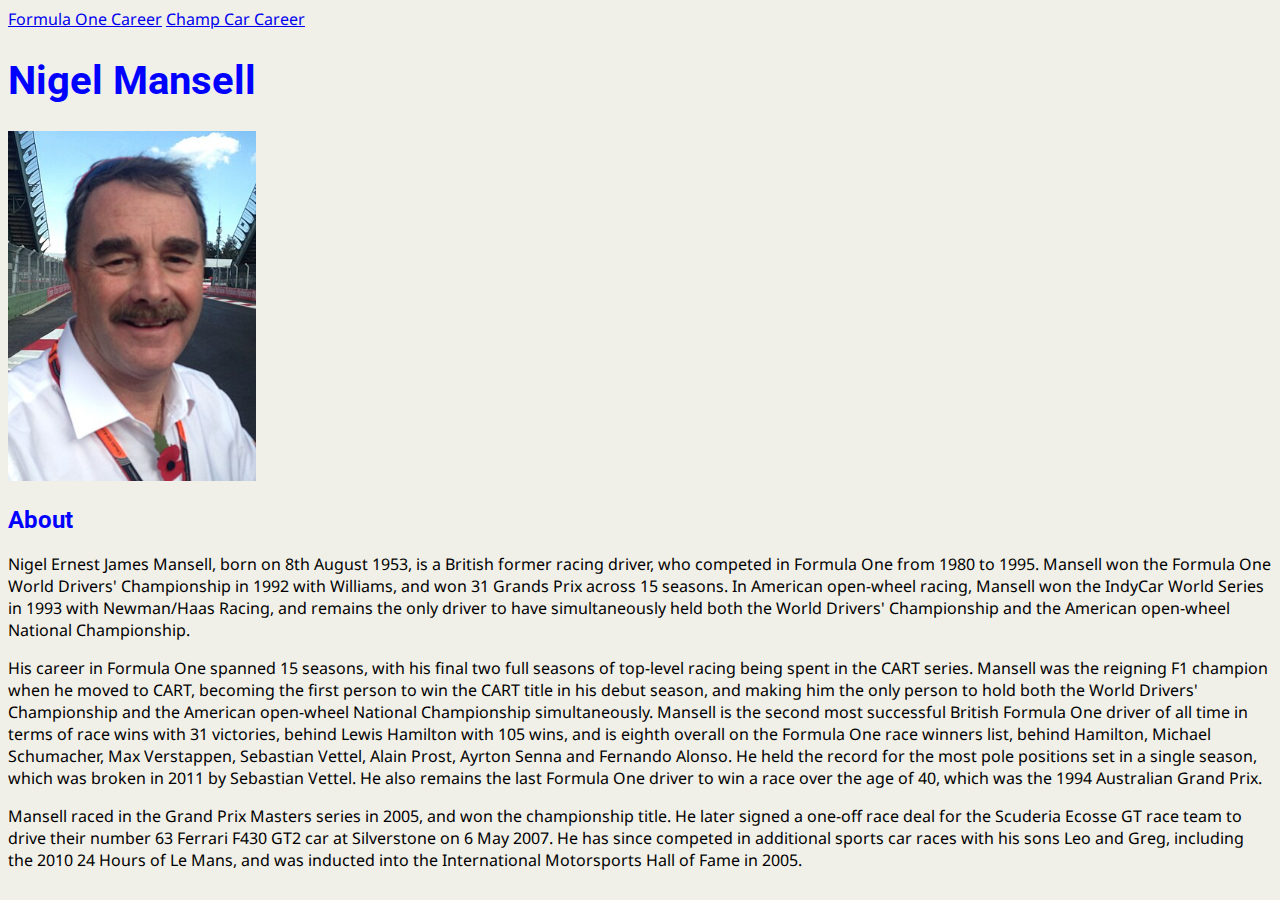
<file: index.html>
<!DOCTYPE html>
<html lang="en">

<head>
    <meta charset="UTF-8">
    <meta name="viewport" content="width=device-width, initial-scale=1.0">
    <title>Nigel Mansell</title>
    <link rel="preconnect" href="https://fonts.googleapis.com">
    <link rel="preconnect" href="https://fonts.gstatic.com" crossorigin>
    <link
        href="https://fonts.googleapis.com/css2?family=Noto+Sans:ital,wght@0,100..900;1,100..900&family=Roboto:ital,wght@0,100..900;1,100..900&display=swap"
        rel="stylesheet">
    <link rel="stylesheet" href="style.css" />

</head>

<body>
    <a href="./formula_one.html">Formula One Career</a>
    <a href="./champ_car.html">Champ Car Career</a> 
    <h1>Nigel Mansell</h1>
    <img src="assets/images/Nigel_Mansell.jpeg" alt="A picture of Nigel Mansell" />
    <h2>About</h2>
    <p>Nigel Ernest James Mansell, born on 8th August 1953, is a British former racing driver, who competed in Formula
        One
        from 1980 to 1995. Mansell won the Formula One World Drivers' Championship in 1992 with Williams, and won 31
        Grands
        Prix across 15 seasons. In American open-wheel racing, Mansell won the IndyCar World Series in 1993 with
        Newman/Haas
        Racing, and remains the only driver to have simultaneously held both the World Drivers' Championship and the
        American open-wheel National Championship.</p>

    <p>His career in Formula One spanned 15 seasons, with his final two full seasons of top-level racing being spent in
        the
        CART series. Mansell was the reigning F1 champion when he moved to CART, becoming the first person to win the
        CART
        title in his debut season, and making him the only person to hold both the World Drivers' Championship and the
        American open-wheel National Championship simultaneously. Mansell is the second most successful British Formula
        One
        driver of all time in terms of race wins with 31 victories, behind Lewis Hamilton with 105 wins, and is eighth
        overall on the Formula One race winners list, behind Hamilton, Michael Schumacher, Max Verstappen, Sebastian
        Vettel,
        Alain Prost, Ayrton Senna and Fernando Alonso. He held the record for the most pole positions set in a single
        season, which was broken in 2011 by Sebastian Vettel. He also remains the last Formula One driver to win a race
        over
        the age of 40, which was the 1994 Australian Grand Prix.</p>

    <p>Mansell raced in the Grand Prix Masters series in 2005, and won the championship title. He later signed a one-off
        race deal for the Scuderia Ecosse GT race team to drive their number 63 Ferrari F430 GT2 car at Silverstone on 6
        May
        2007. He has since competed in additional sports car races with his sons Leo and Greg, including the 2010 24
        Hours
        of Le Mans, and was inducted into the International Motorsports Hall of Fame in 2005.</p>

    


</body>

</html>
</file>
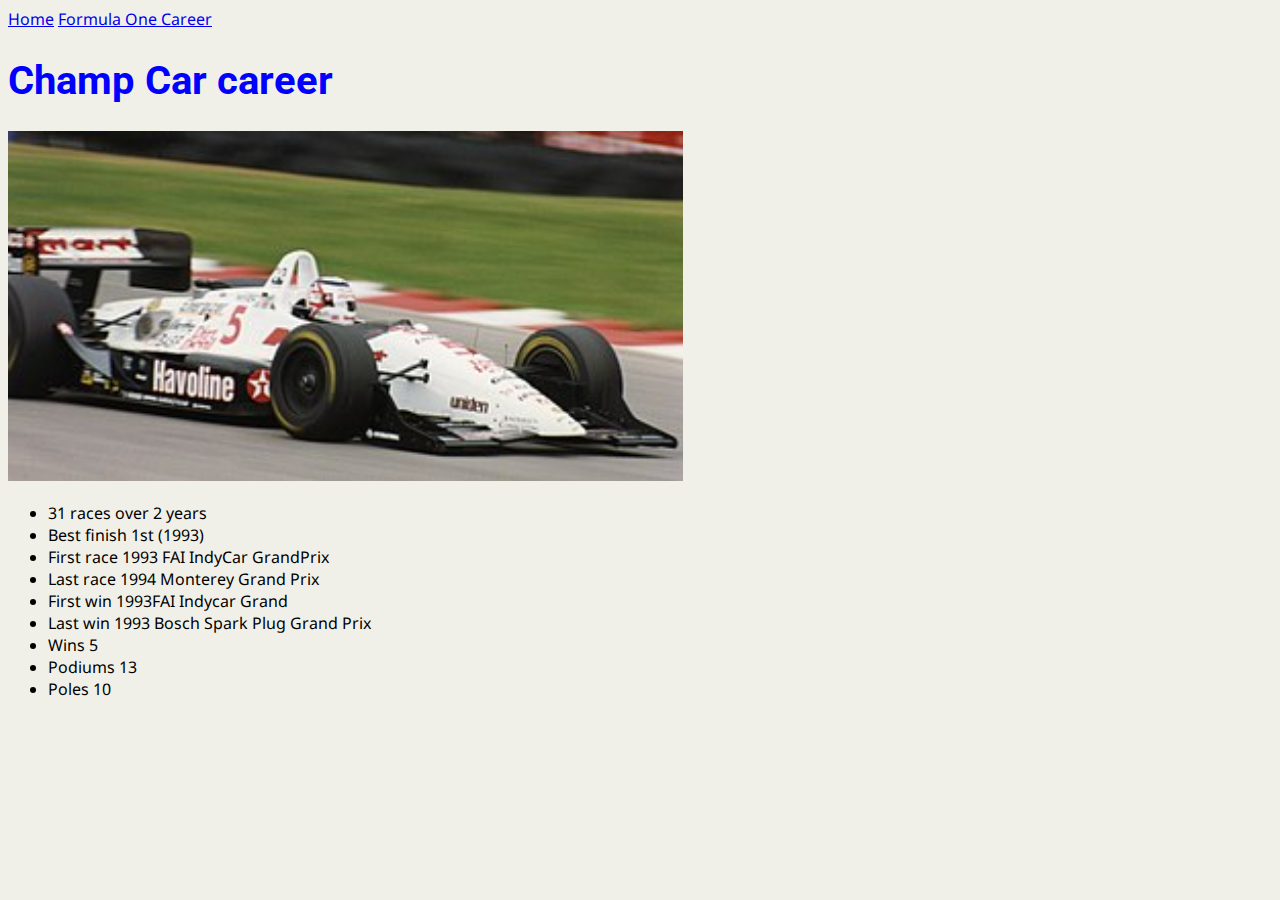
<file: champ_car.html>
<!DOCTYPE html>
<html lang="en">
<head>
    <meta charset="UTF-8">
    <meta name="viewport" content="width=device-width, initial-scale=1.0">
    <link rel="preconnect" href="https://fonts.googleapis.com">
    <link rel="preconnect" href="https://fonts.gstatic.com" crossorigin>
    <link
        href="https://fonts.googleapis.com/css2?family=Noto+Sans:ital,wght@0,100..900;1,100..900&family=Roboto:ital,wght@0,100..900;1,100..900&display=swap"
        rel="stylesheet">
    <link rel="stylesheet" href="style.css" />
    <title>Champ Car Career</title>
</head>
<body>
    <a href="./index.html">Home</a>
    <a href="./formula_one.html">Formula One Career</a>
    <h1>Champ Car career</h1>
    <img src="./assets/images/330px-Mansell_cart.jpg" alt="Nigel driving an Indy Car" />
    <ul>
        <li>31 races over 2 years</li>
    <li>Best finish 1st (1993)</li>
    <li>First race 1993 FAI IndyCar GrandPrix</li>
    <li>Last race 1994 Monterey Grand Prix</li>
  <li>First win 1993FAI Indycar Grand </li>  
    <li>Last win 1993 Bosch Spark Plug Grand Prix</li>
    <li>Wins 5</li>
    <li>Podiums 13</li>
    <li>Poles 10</li>
</ul>

</body>
</html>
</file>
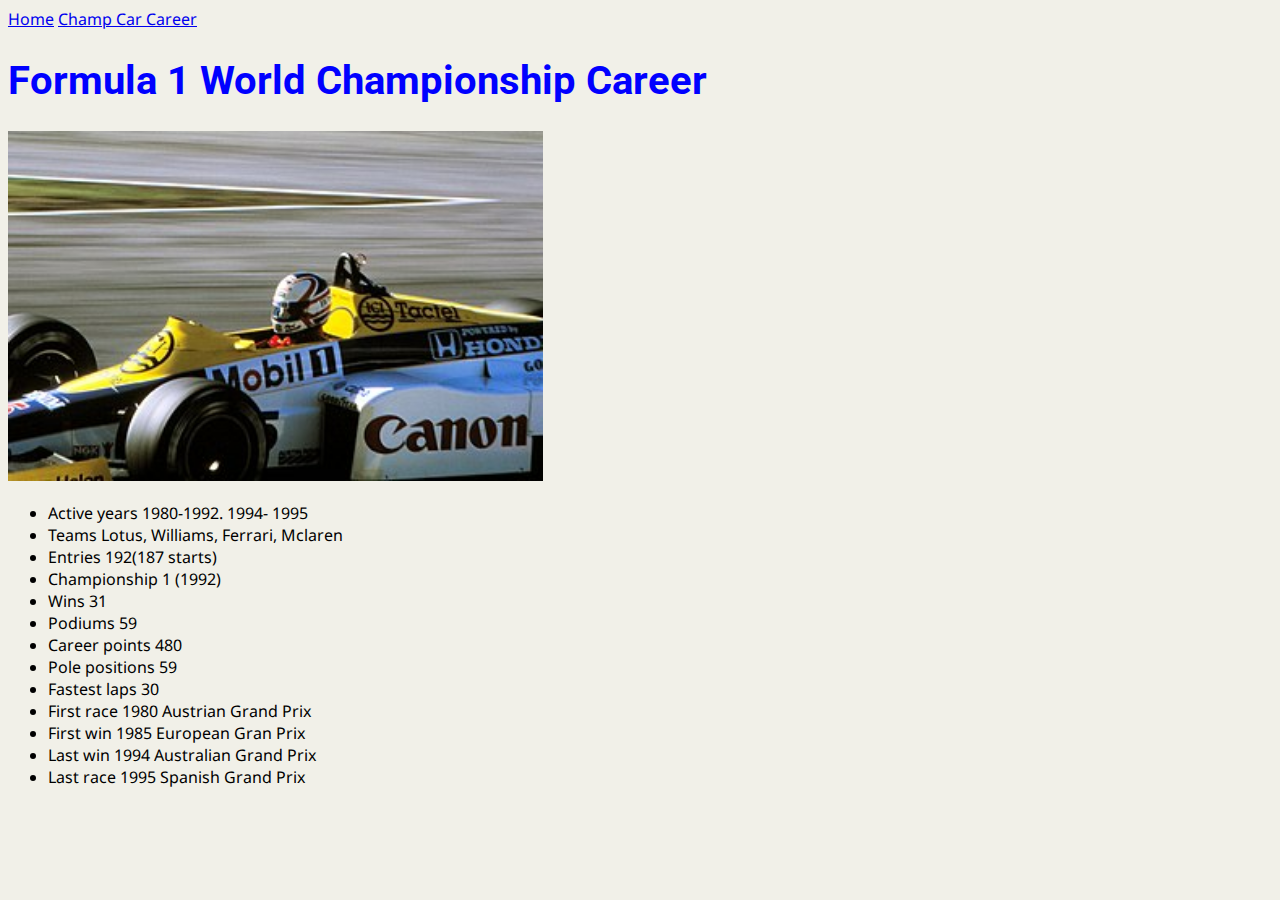
<file: formula_one.html>
<!DOCTYPE html>
<html lang="en">

<head>
    <meta charset="UTF-8">
    <meta name="viewport" content="width=device-width, initial-scale=1.0">
    <title>Formula One Career</title>
    <link rel="preconnect" href="https://fonts.googleapis.com">
    <link rel="preconnect" href="https://fonts.gstatic.com" crossorigin>
    <link
        href="https://fonts.googleapis.com/css2?family=Noto+Sans:ital,wght@0,100..900;1,100..900&family=Roboto:ital,wght@0,100..900;1,100..900&display=swap"
        rel="stylesheet">
    <link rel="stylesheet" href="style.css" />
</head>

<body>
    <a href="./index.html">Home</a>
    <a href="./champ_car.html">Champ Car Career</a> 
    <h1>Formula 1 World Championship Career</h1>
    <img src="./assets/images/1985_European_GP_Nigel_Mansell02.jpg" alt="Nigel Mansell driving a Williams F1 car" />
    <ul>
        <li>Active years 1980-1992. 1994- 1995</li>
        <li>Teams Lotus, Williams, Ferrari, Mclaren</li>
        <li>Entries 192(187 starts)</li>
        <li>Championship 1 (1992)</li>
        <li>Wins 31</li>
        <li>Podiums 59</li>
        <li>Career points 480</li>
        <li>Pole positions 59</li>
        <li>Fastest laps 30</li>
        <li>First race 1980 Austrian Grand Prix</li>
        <li>First win 1985 European Gran Prix</li>
        <li>Last win 1994 Australian Grand Prix</li>
        <li>Last race 1995 Spanish Grand Prix</li>
    </ul>
    
</body>

</html>
</file>
<file: style.css>
body{
    background-color: #F1F0E8;
    font-family: "Noto Sans", serif; 
}

h1{
    font-family: "Roboto", serif; 
    font-size: 40px;
    color: blue;    
}

h2{
    font-family: "Roboto", serif;  
    color: blue;  
}

img{
    height: 350px;
}

p{
    font-family: "Noto Sans", serif; 
}
</file>
